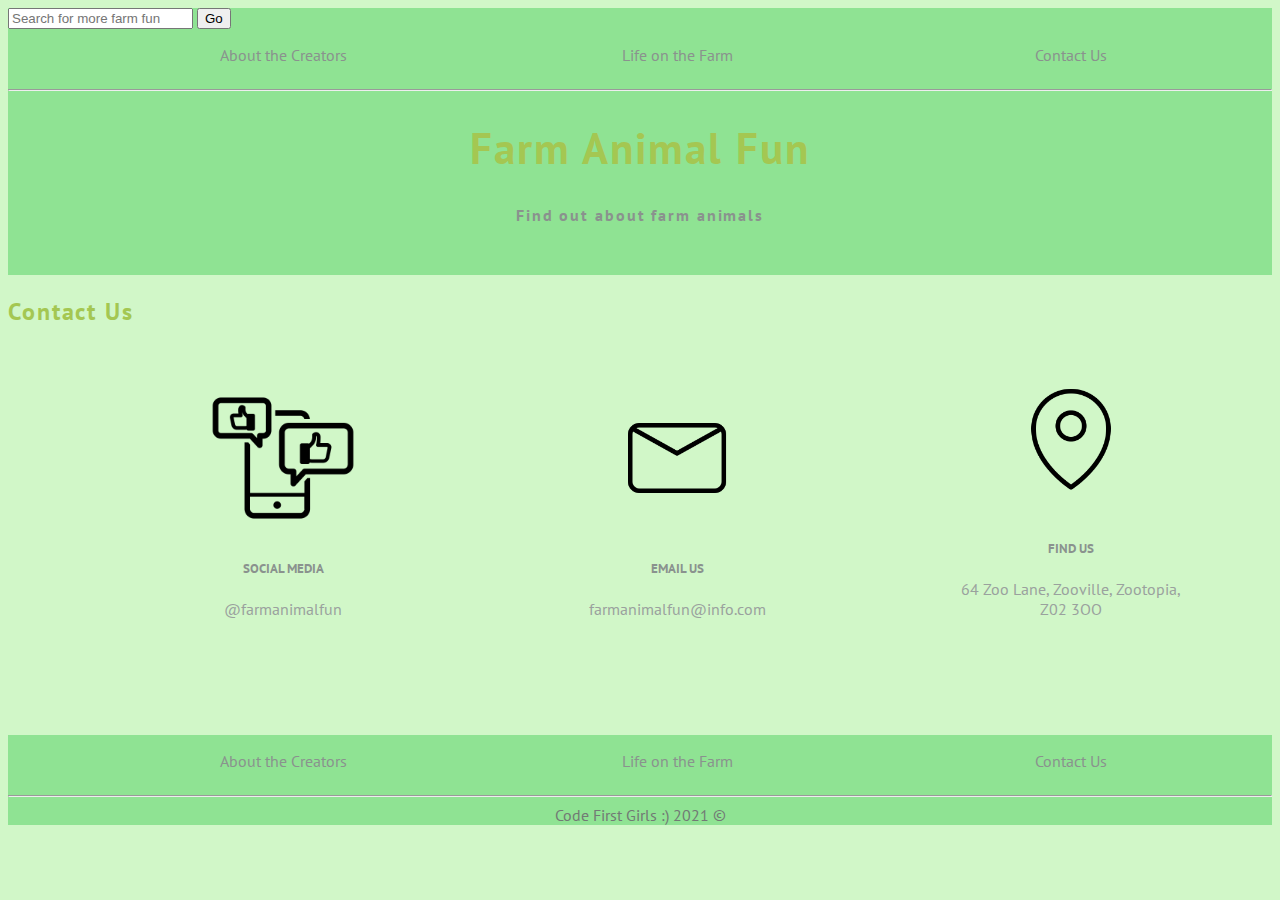
<file: contactus.html>
<!DOCTYPE html>

<html>
  
<head>
  <title>Contact Us</title>
  <link rel="stylesheet" href="contactus.css">
  <link rel="preconnect" href="https://fonts.googleapis.com">
  <link rel="preconnect" href="https://fonts.gstatic.com" crossorigin>
  <link href="https://fonts.googleapis.com/css2?family=PT+Sans&display=swap" rel="stylesheet">
</head>

<body>
  <div class="box1">
    <nav>
        <input type="search" name="search" placeholder="Search for more farm fun">
        <input type="submit" value="Go">
    </nav>


<ul>
        <li>
            <a href="aboutthecreators.html"title= "About the Creators"> About the Creators </a> 
            </li>
        </ul>
          
        <ul>
                <li>
                <a href="./lifeonthefarm.html"title= "Life on the Farm"> Life on the Farm </a>
                </li>
                </ul>
        
            <ul>
                <li>
                    <a href="./contactus.html"title= "Contact Us"> Contact Us </a>
                    </li>
        </ul>

<hr>

        <h1>
            <div class= "greenlinks">
            <a href="main.html"title = "Homepage"> Farm Animal Fun</a> </div> </h1>
            
    <h4>Find out about farm animals </h4>
    </div>



<h2> Contact Us </h2> 


<ul>

    <li>
<img src="social media.png">
<h5> SOCIAL MEDIA</h5>
<p> @farmanimalfun </p>
</ul>

<ul>
<li>
<img src="email_icon_176616.png">
<h5>
EMAIL US
</h5>
<p>
    farmanimalfun@info.com

</p>
</li>
</ul>

<ul>
<li>
<img src="location_icon_176656.png">
<h5> FIND US </h5>
<p>   
     64 Zoo Lane,
    Zooville,
    Zootopia,
    Z02 3OO
   
</p>
</ul>




    <div class="box1">

        <ul>
            <li>
                <a href="aboutthecreators.html"title= "About the Creators"> About the Creators </a> 
                </li>
            </ul>
              
            <ul>
                    <li>
                    <a href="./lifeonthefarm.html"title= "Life on the Farm"> Life on the Farm </a>
                    </li>
                    </ul>
            
                <ul>
                    <li>
                        <a href="./contactus.html"title= "Contact Us"> Contact Us </a>
                        </li>
            </ul>
    
<br>
<hr>
    
            <footer> Code First Girls :) 2021 &copy;</footer>
            </div>
        
    </body>
    
    
    
    
    </html>
</file>
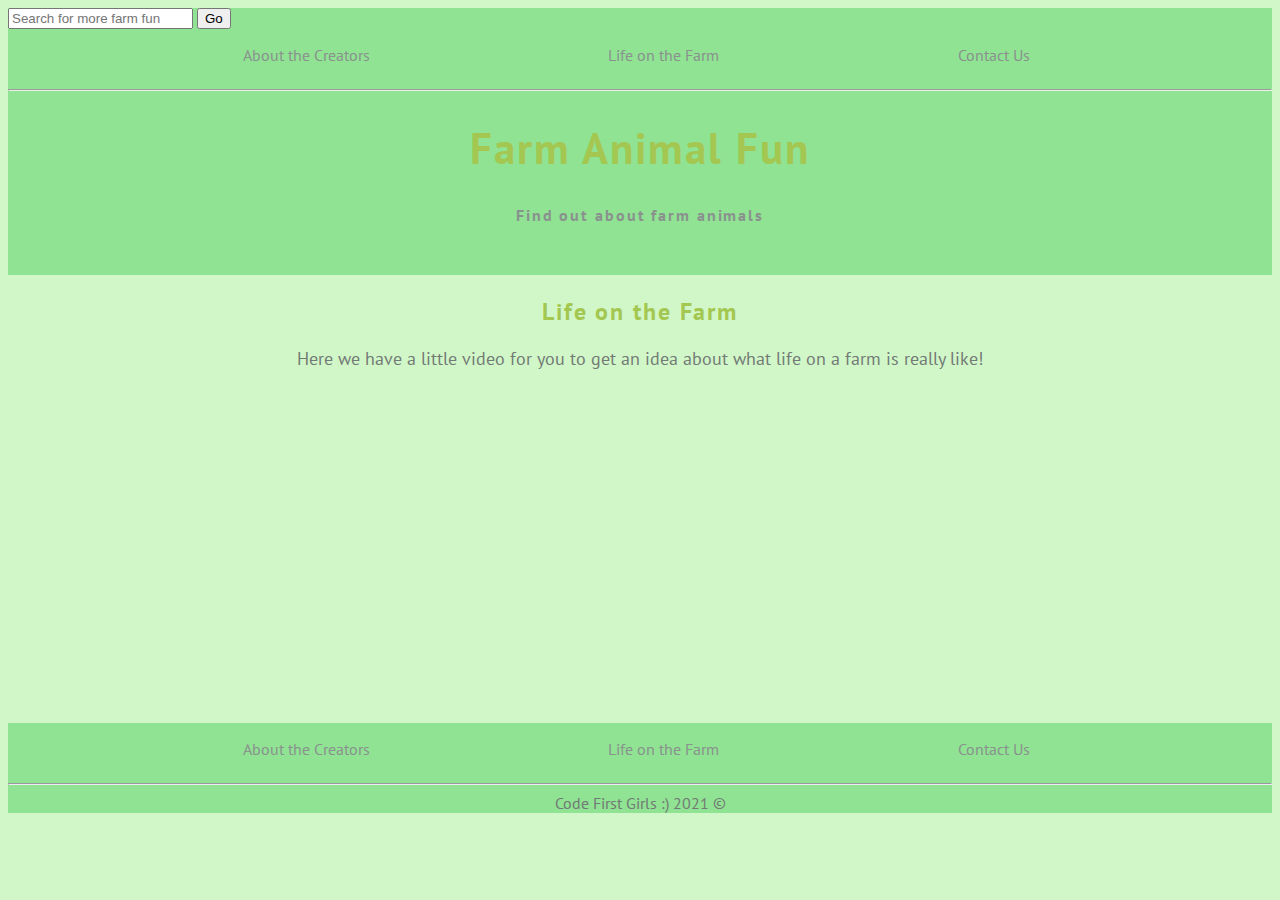
<file: lifeonthefarm.html>
<!DOCTYPE html>

<html lang="en">


    <head>
        <title> Life on the Farm </title>
        <link rel="stylesheet" href="./lifeonthefarm.css">
        <link rel="preconnect" href="https://fonts.googleapis.com">
        <link rel="preconnect" href="https://fonts.gstatic.com" crossorigin>
        <link href="https://fonts.googleapis.com/css2?family=PT+Sans&display=swap" rel="stylesheet">
     </head>


<body>

    <div class="box1">
        <nav>
            <input type="search" name="search" placeholder="Search for more farm fun">
            <input type="submit" value="Go">
        </nav>

<ul>
        <li>
            <a href="aboutthecreators.html"title="About the Creators"> About the Creators </a> 
            </li>
        </ul>
          
        <ul>
                <li>
                <a href="./lifeonthefarm.html"title= "Life on the Farm"> Life on the Farm </a>
                </li>
                </ul>
        
            <ul>
                <li>
                    <a href="./contactus.html"title= "Contact Us"> Contact Us </a>
                    </li>
        </ul>

<hr> 

        <h1>
            <div class= "greenlinks">
            <a href="main.html"title= "Homepage"> Farm Animal Fun</a> </div> </h1>
            
    <h4>Find out about farm animals </h4>
    </div>

<h2> Life on the Farm </h2>

<main>

 <p>
Here we have a little video for you to get an idea about what life on a farm is really like!
</p>
 
 <div class="video">
    <iframe width="560" height="315" src="https://www.youtube.com/embed/FHpdGfjU0yU" title="YouTube video player" frameborder="0" allow="accelerometer; autoplay; clipboard-write; encrypted-media; gyroscope; picture-in-picture" allowfullscreen></iframe> 
 </div>
    

 <div class="box1">
 <ul>
    <li>
        <a href="aboutthecreators.html"title= "About the Creators"> About the Creators </a> 
        </li>
    </ul>
      
    <ul>
            <li>
            <a href="./lifeonthefarm.html"title= "Life on the Farm"> Life on the Farm </a>
            </li>
            </ul>
    
        <ul>
            <li>
                <a href="./contactus.html"title= "Contact Us"> Contact Us </a>
                </li>
    </ul>


    <br>
    <hr>
    
    </body>
    <footer> Code First Girls :) 2021 &copy;</footer>
</div>

</html>
</file>
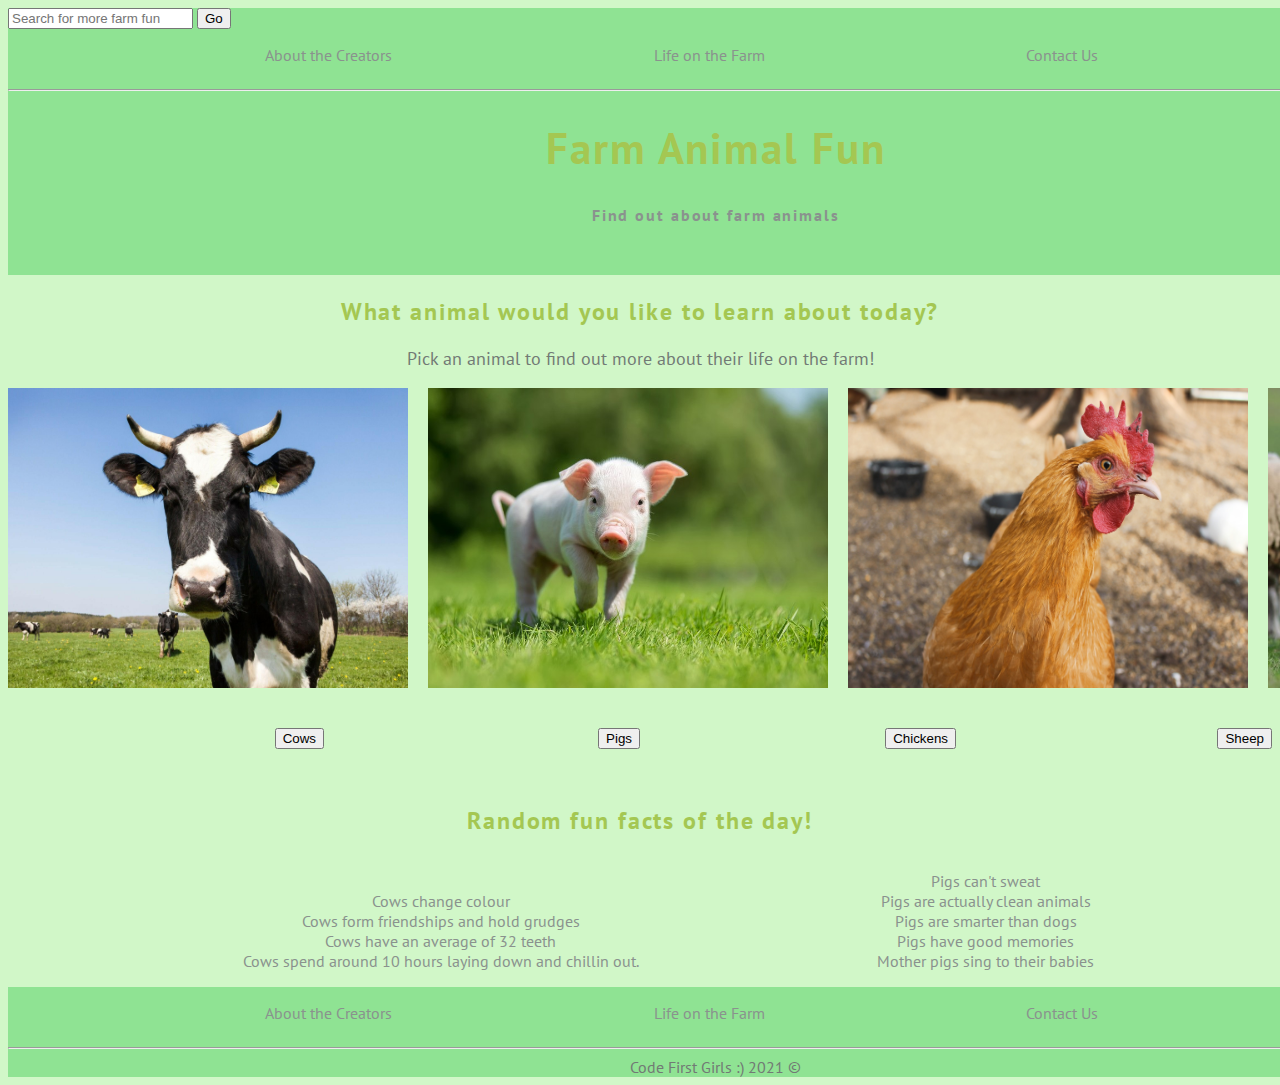
<file: main.html>
<!DOCTYPE html>

<html>
  
<head>
  <title>Homepage</title>
  <link rel="stylesheet" href="main.css">
  <link rel="preconnect" href="https://fonts.googleapis.com">
  <link rel="preconnect" href="https://fonts.gstatic.com" crossorigin>
  <link href="https://fonts.googleapis.com/css2?family=PT+Sans&display=swap" rel="stylesheet">
</head>

<body>
  <div class="box1">
    <nav>
        <input type="search" name="search" placeholder="Search for more farm fun">
        <input type="submit" value="Go">
    </nav>

<ul>
    <li>
        <a href="aboutthecreators.html"title="About the Creators"> About the Creators </a> 
        </li>
    </ul>
      
    <ul>
            <li>
            <a href="./lifeonthefarm.html"title= "Life on the Farm"> Life on the Farm </a>
            </li>
            </ul>
    
        <ul>
            <li>
                <a href="./contactus.html"title= "Contact Us"> Contact Us </a>
                </li>
    </ul>

<hr>
    <h1>
        <div class= "greenlinks">
        <a href="main.html"title= "Homepage"> Farm Animal Fun</a> </div> </h1>
        
<h4>Find out about farm animals </h4>
</div>

  
<body>
<h2>What animal would you like to learn about today?</h2>

<P>Pick an animal to find out more about their life on the farm!</P>
      
    
<div class="flex-grid">
    <div class="col"><img src="Cow.jpg" alt="A picture of a cow" width="400px" height="300px"></div>
    <div class="col"><img src="pig.jpg" alt="A picture of a pig" width="400px" height="300px"></div>
    <div class="col"><img src="Chicken.jpg" alt="A picture of a chicken" width="400px" height="300px"></div>
    <div class="col"><img src="Sheep.jpg" alt="A picture of a sheep" width="400px" height="300px"></div>
  </div>

  <div class="flex-grid-buttons">
      <div class="button1"><button>Cows</button></div>
      <div class="button1"><button>Pigs</button></div>
      <div class="button1"><button>Chickens</button></div>
      <div class="button1"><button>Sheep</button></div>
  </div>

  <br>
  <br>
  
<h2>Random fun facts of the day!</h2>

<ul>
    <li> Cows change colour </li>
    <li> Cows form friendships and hold grudges </li>
    <li> Cows have an average of 32 teeth </li>
    <li> Cows spend around 10 hours laying down and chillin out. </li>
            
            </ul> 

 <ul>
    <li> Pigs can't sweat </li>
    <li> Pigs are actually clean animals </li>
    <li> Pigs are smarter than dogs </li>
    <li> Pigs have good memories </li>
    <li> Mother pigs sing to their babies </li> 
</ul>



  <div class="box1">

    <ul>
        <li>
            <a href="aboutthecreators.html"title= "About the Creators"> About the Creators </a> 
            </li>
        </ul>
          
        <ul>
                <li>
                <a href="./lifeonthefarm.html"title= "Life on the Farm"> Life on the Farm </a>
                </li>
                </ul>
        
            <ul>
                <li>
                    <a href="./contactus.html"title= "Contact Us"> Contact Us </a>
                    </li>
        </ul>

<br>
<hr>

        <footer> Code First Girls :) 2021 &copy; </footer>
        </div>
    
</body>

</html>
</file>
<file: contactus.css>
a {

    text-decoration: none;  
    color: #8a928e;
     }
    
     
    
     .greenlinks a {
       color: #a4c752;
     }
     
    

  .box1 {
      background-color: #8fe393;
    
    }

    
    
    h1 {
    font-family: 'PT Sans', sans-serif;
    color: #a4c752;
    text-align: center;
    letter-spacing: 0.5mm;
    font-size: 270%;
    }
    
    h4 {
      font-family: 'PT Sans', sans-serif;
      color: #8a928e;
      text-align: center;
      font-weight: 50%;
       letter-spacing: 0.5mm;
       padding-bottom: 50px;
    }
    
    h2 { 
        font-family: 'PT Sans', sans-serif;
      color: #a4c752;
       letter-spacing: 0.5mm;}

      
    ul {
        list-style-type: none;
                align-items: center;
                display:inline-block;
                float: none;
                margin-inline-start: 90px;
                padding-left: 70px;
                font-family: 'PT Sans', sans-serif;
                   text-align: center;
                  width:230px;
                          color: #9aa19e; 
                          
              }

              h5 {
                font-family: 'PT Sans', sans-serif;
                color: #8a928e; 
                text-align: center;
                
              }



    p {
        margin-bottom: 100px;
    }


img {
    height: 150px;
    width: 150px;
    display: inline-block;
   
}


    .specialText {
        font-family: 'PT Sans', sans-serif;
        color: #9aa19e;
        padding-bottom: 2;
    }

body{
    background-color: #d1f7c8;
  
  }
    
    .specialText {
      font-family:'PT Sans', sans-serif;
          color: #727a75;
     text-align: center;
     margin-left: 50px;
     margin-right: 50px;
     padding-bottom: 50px; 
     font-size: 120%;
    
    }

    
    
    footer {
      font-family:'PT Sans', sans-serif;
          color: #727a75;
          text-align: center;
    
    }
</file>
<file: lifeonthefarm.css>
a {

    text-decoration: none;  
    color: #8a928e;
     }
    
     
    
     .greenlinks a {
       color: #a4c752;
     }
     
     ul {
    
        font-family: 'PT Sans', sans-serif;
        list-style-type: none;
        display: inline-block;
        float: none;
        text-align: center;
        width: fit-content;
          margin-inline-start: 15%;
          padding-left: 45px;
          color: #8a928e; 
          
    }
    
    .box1 {
      background-color: #8fe393;
    }
    
    h1 {
    font-family: 'PT Sans', sans-serif;
    color: #a4c752;
    text-align: center;
    letter-spacing: 0.5mm;
    font-size: 270%;
    }
    
    h4 {
      font-family: 'PT Sans', sans-serif;
      color: #8a928e;
      text-align: center;
      font-weight: 50%;
       letter-spacing: 0.5mm;
       padding-bottom: 50px;
    }
    
    h2 { font-family: 'PT Sans', sans-serif;
      color: #a4c752;
       letter-spacing: 0.5mm;}
    
   p {  font-family:'PT Sans', sans-serif;
    color: #727a75;
    font-size: 110%;
}

.video { 
  padding-bottom: 20px;
  display: flex;
  justify-content: center;

}
    
    body{
      background-color: #d1f7c8;
    
    }
    
    .specialText {
      font-family:'PT Sans', sans-serif;
          color: #727a75;
     text-align: center;
     margin-left: 50px;
     margin-right: 50px;
     padding-bottom: 50px; 
     font-size: 120%;
    
    }
    
    footer {
      font-family:'PT Sans', sans-serif;
          color: #727a75;
    
    }

    p {
      text-align: center;
    }
    
    h2{
      text-align: center;
    }

  footer{
    text-align: center;
  }
</file>
<file: main.css>
a {

    text-decoration: none;  
    color: #8a928e;
     }
    
     
    
     .greenlinks a {
       color: #a4c752;
     }
     
     ul {
    
        font-family: 'PT Sans', sans-serif;
        list-style-type: none;
        display: inline-block;
        float: none;
        text-align: center;
        width: fit-content;
          margin-inline-start: 15%;
          padding-left: 45px;
          color: #8a928e; 
          
    }
    
    .box1 {
      background-color: #8fe393;
    width:112%
    }
    
    h1 {
    font-family: 'PT Sans', sans-serif;
    color: #a4c752;
    text-align: center;
    letter-spacing: 0.5mm;
    font-size: 270%;
    }
    
    h4 {
      font-family: 'PT Sans', sans-serif;
      color: #8a928e;
      text-align: center;
      font-weight: 50%;
       letter-spacing: 0.5mm;
       padding-bottom: 50px;
    }
    
    h2 { font-family: 'PT Sans', sans-serif;
      color: #a4c752;
       letter-spacing: 0.5mm;
          }
    
   p {  font-family:'PT Sans', sans-serif;
    color: #727a75;
    font-size: 110%;
}

    
    body{
      background-color: #d1f7c8;
    
    }
    
    .specialText {
      font-family:'PT Sans', sans-serif;
          color: #727a75;
     text-align: center;
     margin-left: 50px;
     margin-right: 50px;
     padding-bottom: 50px; 
     font-size: 120%;
    
    }
    
    footer {
      font-family:'PT Sans', sans-serif;
          color: #727a75;
    
    }

    p {
      text-align: center;
    }
    
    h2{
      text-align: center;
    }

  * {
    box-sizing:border-box;
  }
  
  .column{
    float:left;
    width:33.33%;
    padding:5px;
  
  }




footer{
  text-align: center;
}




.flex-grid {
  display: flex;
  justify-content: space-between;
}
.flex-grid .col {
  width: 32%;
  margin-right: 20px;
  width: 400px;
  height: 300px;
  padding-bottom: 50px;
}
    
.flex-grid-buttons {
  display:flex;
  justify-content: space-between;
  
}

.flex-grid-buttons .button1 {
width:50%;
margin-left: 150px;
margin-top: 40px;
text-align: right;
}
</file>
